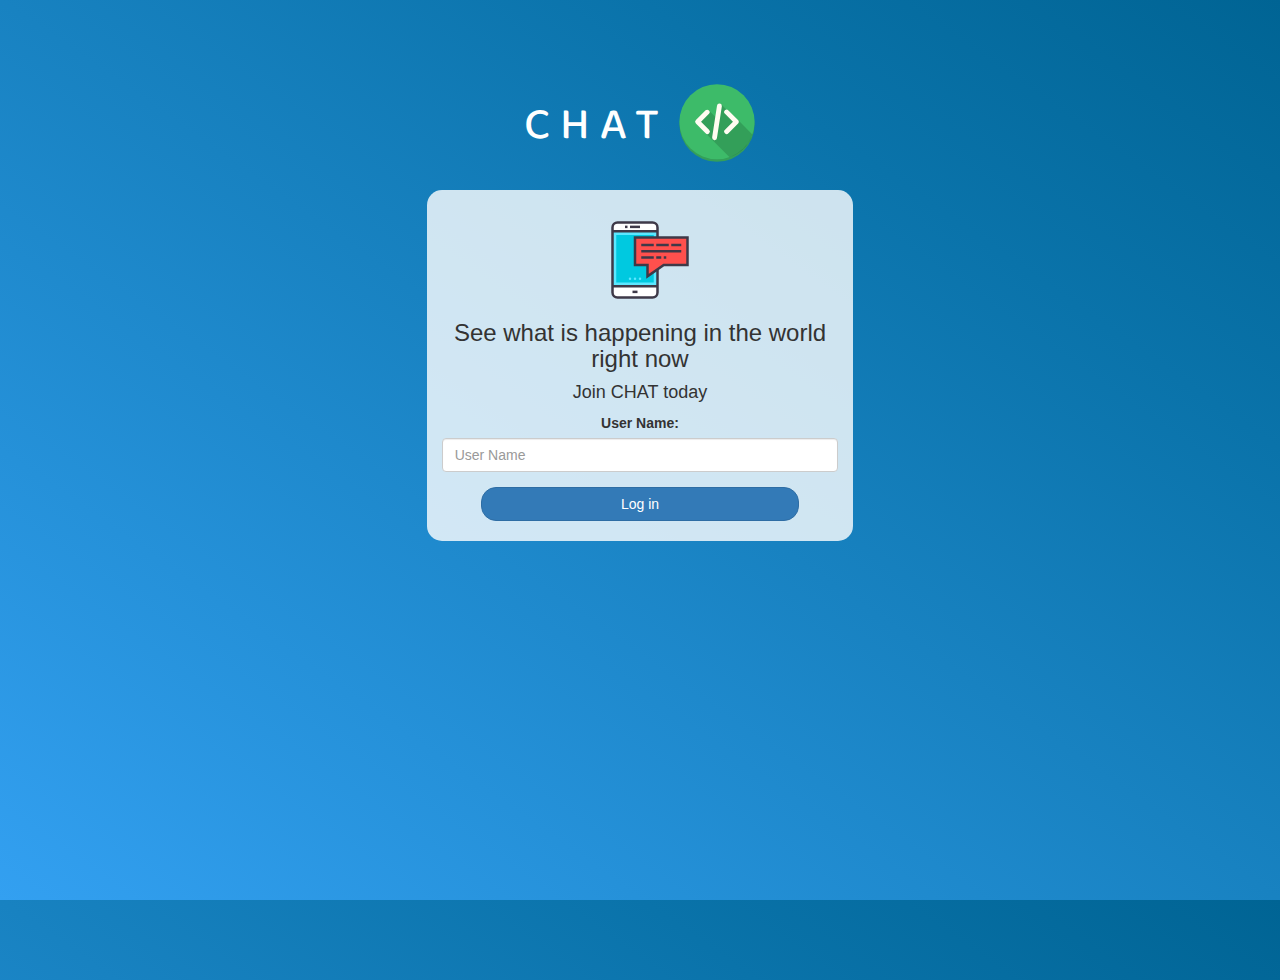
<file: index.html>
<!DOCTYPE html>
<html>
<head>
	<title>CHAT</title>
	<link href="https://fonts.googleapis.com/css2?family=Baloo+Tamma+2&display=swap" rel="stylesheet">

<link rel="stylesheet" href="https://maxcdn.bootstrapcdn.com/bootstrap/3.4.0/css/bootstrap.min.css">
<script src="https://ajax.googleapis.com/ajax/libs/jquery/3.4.1/jquery.min.js"></script>
<script src="https://maxcdn.bootstrapcdn.com/bootstrap/3.4.0/js/bootstrap.min.js"></script>

<link rel="stylesheet" type="text/css" href="style.css">
<script src="kwitter.js"></script>
</head>
<body>
<center>
	<h1 class="header">	
		CHAT	<sup>
	<img src="icon.svg" style="margin-top: 20px; margin-bottom: none;">
	</sup>
</h1 >
	<div class="col-lg-4 col-md-6 col-sm-6 col-xs-11 login_div">
	<img src="logo.svg" class="logo" >
		<h3 >See what is happening in the world right now</h3>
		<h4 >Join CHAT today</h4>
		<div class="form-group">
		  <label >User Name:</label>
			<input type="text" id="user_name" class="form-control"  placeholder="User Name">
			
		</div>
		<button id="login_button" class="btn btn-primary" onclick="addUser()" >Log in</button>
		<br><br>
	</div>
</center>
</body>
</html>
</file>
<file: style.css>
html, body
{
	height: 100%;
  margin: 0;
}

body
{
background-image: linear-gradient(to right top, #33a0f1, #2591d9, #1882c1, #0a73aa, #006494);
}

.header
{
	color: white;
	font-family: 'Baloo Tamma 2', cursive;
	font-size: 45px;
	letter-spacing: 10px;margin-top: 80px;
}
.header img
{
	width: 80px;margin-left: -15px;
}

.login_div
{
	background: rgba(255,255,255,0.8);float: none;border-radius: 15px;
}

.logo
{
	width: 80px;margin-top: 30px;
	margin-left: 20px;
}

#login_button
{
	width: 80%;border-radius: 15px;
}

.room_name
{
	cursor: pointer;
	font-size: 20px;
}


#logout
{
	font-size: 20px; float: right;
}


#output
{
	padding: 10px; width:80%;background: rgba(255,255,255,0.8);border-radius: 15px;
}

.input_div_room_page
{
	width: 80%;
}

.input_div label
{
	color: white;font-size: 20px;
}


.input_div_message_page
{
	position: fixed;bottom: 0px;width: 100%;background: rgba(255,255,255,0.8);
}
.input_div_message_page label
{
	color: black;
}
.input_div_message_page #msg
{
	width: 80%;
}
.input_div_message_page button
{
	margin-top: 15px;
	width: 50%; 
}
.color_white
{
	color: white
}

.user_tick
{
	width:20px;
}
.message_h4
{
	padding-left:5px;color:grey;
}
</file>
